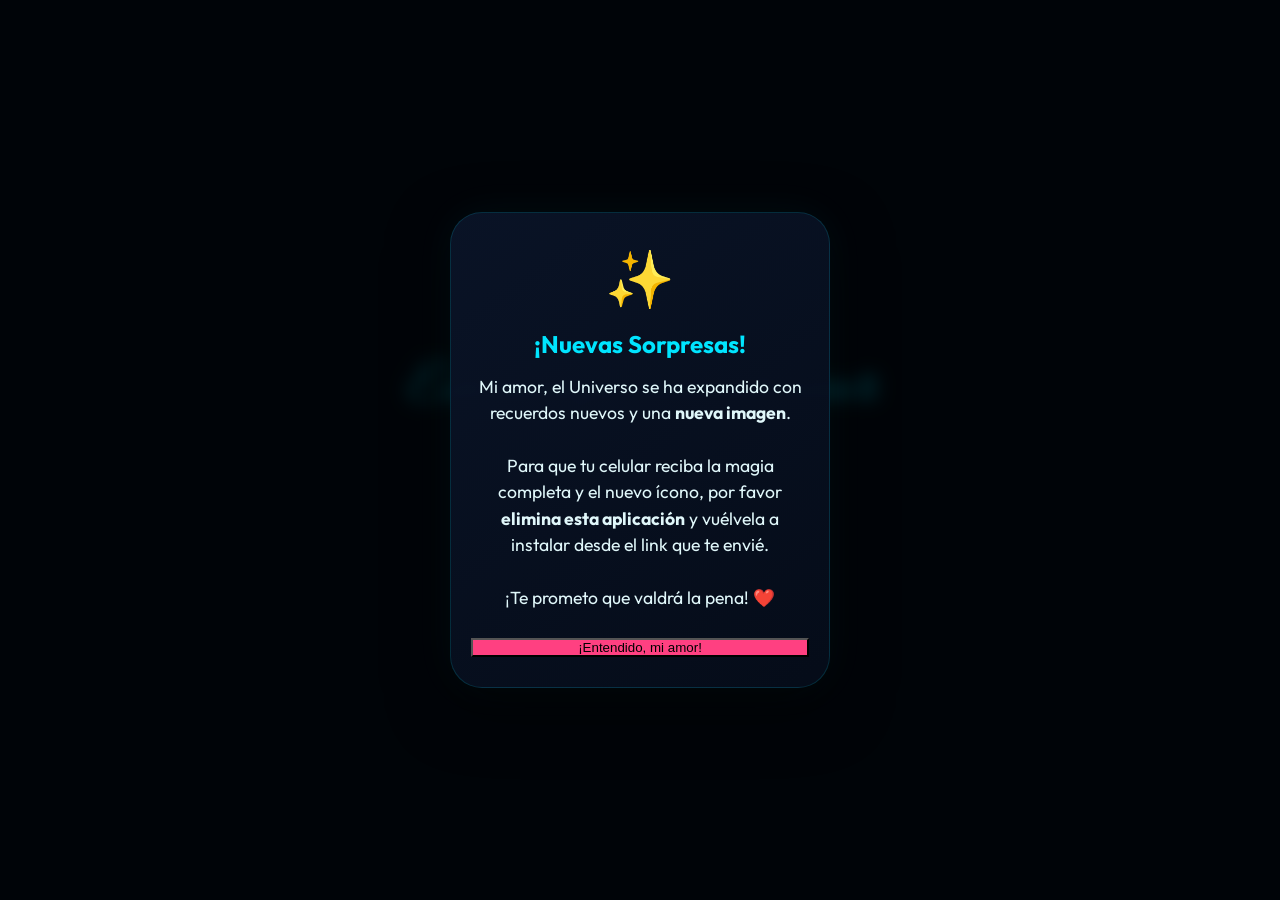
<file: index.html>
<!DOCTYPE html>
<html lang="es">
<head>
    <meta charset="UTF-8">
    <meta name="viewport" content="width=device-width, initial-scale=1.0, maximum-scale=1.0, user-scalable=no">
    <meta name="robots" content="noindex, nofollow">
    <title>Para ti, mi amor. Melissa</title>
    <meta name="description" content="Un universo de amor creado especialmente para Melissa">
    <link rel="preconnect" href="https://fonts.googleapis.com">
    <link rel="preconnect" href="https://fonts.gstatic.com" crossorigin>
    <link href="https://fonts.googleapis.com/css2?family=Dancing+Script:wght@400;700&family=Outfit:wght@300;400;500;600;700&family=Great+Vibes&display=swap" rel="stylesheet">
    <link rel="stylesheet" href="styles.css?v=59">
    <link rel="manifest" href="manifest.json">
    <meta name="theme-color" content="#00e5ff">
    <link rel="apple-touch-icon" href="fotos/foto_146.jpeg">
    <meta name="apple-mobile-web-app-capable" content="yes">
    <meta name="apple-mobile-web-app-status-bar-style" content="black-translucent">
</head>
<body>

    <!-- ===== SCREEN 1: PIN ENTRY ===== -->
    <div id="pin-screen" class="screen pin-screen active">
        <div class="pin-stars-bg"></div>
        <div class="pin-content">
            <div class="pin-lock-icon">
                <svg width="60" height="60" viewBox="0 0 24 24" fill="none" stroke="currentColor" stroke-width="1.5" stroke-linecap="round" stroke-linejoin="round">
                    <rect x="3" y="11" width="18" height="11" rx="2" ry="2"/>
                    <path d="M7 11V7a5 5 0 0 1 10 0v4"/>
                </svg>
            </div>
            <h1 class="pin-title">Este rincón fue creado solo para ti</h1>
            <p class="pin-subtitle">Solo tú conoces el código para abrirlo 💕</p>
            
            <div class="pin-input-container" id="pin-container">
                <input type="tel" class="pin-digit" maxlength="1" data-index="0" autocomplete="off" inputmode="numeric">
                <input type="tel" class="pin-digit" maxlength="1" data-index="1" autocomplete="off" inputmode="numeric">
                <input type="tel" class="pin-digit" maxlength="1" data-index="2" autocomplete="off" inputmode="numeric">
                <input type="tel" class="pin-digit" maxlength="1" data-index="3" autocomplete="off" inputmode="numeric">
            </div>

            <p class="pin-hint" id="pin-hint"></p>
            <p class="pin-error" id="pin-error"></p>
        </div>
        <!-- Unlock particles (shown on success) -->
        <div class="pin-unlock-particles" id="pin-particles"></div>
    </div>

    <!-- ===== SCREEN 2: WELCOME ===== -->
    <div id="welcome-screen" class="screen welcome-screen">
        <div class="welcome-stars"></div>
        <div class="welcome-content">
            <div class="welcome-glow"></div>
            <p class="welcome-pretitle">Para ti, mi amor</p>
            <h1 class="welcome-title">Melissa</h1>
            <div class="welcome-day-counter" id="day-counter">
                <span class="day-badge">Día <span id="day-number">1</span> de tu recuperación 💪</span>
            </div>
            <p class="welcome-daily-msg" id="welcome-daily-msg"></p>
            <button id="explore-btn" class="explore-btn">
                <span>Explorar tu universo</span>
                <svg class="btn-arrow" width="20" height="20" viewBox="0 0 24 24" fill="none" stroke="currentColor" stroke-width="2">
                    <path d="M12 5v14M19 12l-7 7-7-7"/>
                </svg>
            </button>
        </div>
        <div class="welcome-shooting-stars">
            <div class="shooting-star"></div>
            <div class="shooting-star"></div>
            <div class="shooting-star"></div>
        </div>
    </div>

    <!-- ===== SCREEN 3: MAIN UNIVERSE ===== -->
    <div id="universe" class="screen universe">
        <canvas id="galaxy-canvas"></canvas>
        
        <!-- Floating Phrases Container -->
        <div id="phrases-container" class="phrases-container"></div>



        <!-- Center Photo/Heart -->
        <div id="center-heart" class="center-heart">
            <!-- Corazón brillante de fondo siempre visible -->
            <svg class="heart-svg bg-heart" viewBox="0 0 200 200" xmlns="http://www.w3.org/2000/svg">
                <defs>
                    <filter id="heart-glow">
                        <feGaussianBlur stdDeviation="5" result="coloredBlur"/>
                        <feMerge>
                            <feMergeNode in="coloredBlur"/>
                            <feMergeNode in="SourceGraphic"/>
                        </feMerge>
                    </filter>
                    <linearGradient id="heart-gradient" x1="0%" y1="0%" x2="100%" y2="100%">
                        <stop offset="0%" style="stop-color:#00e5ff;stop-opacity:1" />
                        <stop offset="50%" style="stop-color:#00bcd4;stop-opacity:1" />
                        <stop offset="100%" style="stop-color:#0097a7;stop-opacity:1" />
                    </linearGradient>
                </defs>
                <path d="M100 180 C60 140 10 110 10 70 C10 40 35 20 60 20 C78 20 92 32 100 45 C108 32 122 20 140 20 C165 20 190 40 190 70 C190 110 140 140 100 180Z" 
                      fill="rgba(0, 229, 255, 0.15)" stroke="url(#heart-gradient)" stroke-width="4" filter="url(#heart-glow)" opacity="0.9"/>
            </svg>
            
            <div class="center-photo-frame">
                <img id="center-photo" src="fotos/foto_139.jpeg" alt="Nosotros" class="center-photo" 
                     onerror="this.style.display='none'; document.getElementById('center-fallback-icon').style.display='block';">
                
                <div id="center-fallback-icon" class="couple-icon" style="display:none;">
                    <div class="couple-figure">
                        <div class="person person-left"></div>
                        <div class="person person-right"></div>
                    </div>
                </div>
            </div>
        </div>

        <!-- Galaxy Rings -->
        <div id="galaxy-ring-1" class="galaxy-ring ring-1"></div>
        <div id="galaxy-ring-2" class="galaxy-ring ring-2"></div>
        <div id="galaxy-ring-3" class="galaxy-ring ring-3"></div>

        <!-- Bottom Navigation Bar -->
        <div class="universe-nav">
            <button id="nav-surprise" class="nav-btn nav-surprise">
                <span class="nav-icon">🎁</span>
                <span class="nav-label">Sorpresa del día</span>
            </button>
            <button id="nav-game" class="nav-btn nav-game">
                <span class="nav-icon">🎮</span>
                <span class="nav-label">Juego del día</span>
            </button>
            <button id="nav-letter" class="nav-btn nav-letter">
                <span class="nav-icon">💌</span>
                <span class="nav-label">Carta de hoy</span>
            </button>
            <button id="nav-journal" class="nav-btn nav-journal">
                <span class="nav-icon">📖</span>
                <span class="nav-label">Diario</span>
            </button>
            <button id="nav-library" class="nav-btn nav-library">
                <span class="nav-icon">📚</span>
                <span class="nav-label">Biblioteca</span>
            </button>
        </div>

        <!-- Audio Player (Hidden, controlled via JS) -->
        <audio id="bg-music"></audio>
        
        <!-- Mute Button -->
        <button id="mute-btn" class="mute-btn">
            <span class="nav-icon" id="mute-icon">🔊</span>
        </button>

        <!-- Drag Instruction -->
        <div id="drag-hint" class="drag-hint">
            <span>Arrastra para girar el espacio ✨</span>
        </div>
    </div>

    <!-- ===== MODAL: DAILY SURPRISE ===== -->
    <div id="surprise-modal" class="modal-overlay hidden">
        <div class="modal-content surprise-modal-content">
            <button class="modal-close" id="close-surprise">&times;</button>
            <div class="modal-header">
                <span class="modal-emoji" id="surprise-emoji">🎁</span>
                <h2 class="modal-title" id="surprise-title">Sorpresa del Día</h2>
            </div>
            <div class="modal-body">
                <p class="surprise-fun-phrase" id="surprise-fun-phrase"></p>
                <p class="surprise-recovery" id="surprise-recovery"></p>
            </div>
        </div>
    </div>

    <!-- ===== MODAL: LOVE LETTER ===== -->
    <div id="letter-modal" class="modal-overlay hidden">
        <div class="modal-content letter-modal-content">
            <button class="modal-close" id="close-letter">&times;</button>
            <div class="modal-header">
                <span class="modal-emoji">💌</span>
                <h2 class="modal-title" id="letter-title">Carta de Hoy</h2>
            </div>
            <div class="modal-body">
                <div class="letter-paper">
                    <p class="letter-text" id="letter-text"></p>
                    <p class="letter-signature">Con todo mi amor,<br><span class="signature-name">Carlos 💕</span></p>
                </div>
            </div>
        </div>
    </div>

    <!-- ===== MODAL: GAME ===== -->
    <div id="game-modal" class="modal-overlay hidden">
        <div class="modal-content game-modal-content">
            <button class="modal-close" id="close-game">&times;</button>
            <div class="modal-header">
                <span class="modal-emoji">🎮</span>
                <h2 class="modal-title" id="game-title">Juego del Día</h2>
            </div>
            <div class="modal-body">
                <div class="game-area" id="game-area"></div>
            </div>
        </div>
    </div>

    <!-- ===== MODAL: JOURNAL ===== -->
    <div id="journal-modal" class="modal-overlay hidden">
        <div class="modal-content journal-modal-content">
            <button class="modal-close" id="close-journal">&times;</button>
            <div class="modal-header">
                <span class="modal-emoji">📖</span>
                <h2 class="modal-title">Tu Diario</h2>
            </div>
            <div class="modal-body">
                <p class="modal-text" style="margin-bottom: 20px; font-size: 0.9rem;">Guarda aquí las frases que más te gusten de este universo y cuéntame por qué.</p>
                
                <div class="journal-form" style="display: flex; flex-direction: column; gap: 10px; margin-bottom: 20px; text-align: left;">
                    <label for="journal-phrase" style="color: var(--primary); font-weight: bold; font-size: 0.9rem;">La frase que más te llenó hoy:</label>
                    <input type="text" id="journal-phrase" placeholder="Escribe la frase aquí..." style="padding: 10px; border-radius: 8px; border: 1px solid rgba(0,229,255,0.3); background: rgba(0,0,0,0.5); color: #fff;">
                    
                    <label for="journal-reason" style="color: var(--primary); font-weight: bold; font-size: 0.9rem;">¿Por qué te gustó?</label>
                    <textarea id="journal-reason" rows="3" placeholder="Me hizo sentir..." style="padding: 10px; border-radius: 8px; border: 1px solid rgba(0,229,255,0.3); background: rgba(0,0,0,0.5); color: #fff;"></textarea>
                    
                    <button id="save-journal-btn" class="modal-btn" style="width: 100%; margin-top: 10px;">Guardar recuerdo ✨</button>
                </div>

                <h3 style="margin-top: 30px; border-bottom: 1px solid rgba(0,229,255,0.3); padding-bottom: 5px; color: var(--primary); font-size: 1.1rem; text-align: left;">Tus recuerdos guardados</h3>
                <div class="journal-entries" id="journal-entries-list" style="margin-top: 15px; display: flex; flex-direction: column; gap: 15px;">
                    <!-- Entries will be injected here via JS -->
                </div>
            </div>
        </div>
    </div>
    <!-- ===== MODAL: CUSTOM ALERT ===== -->
    <div id="custom-alert-modal" class="modal-overlay hidden" style="z-index: 2000;">
        <div class="modal-content" style="max-width: 350px; text-align: center; padding: 30px 20px;">
            <div class="modal-header" style="justify-content: center; margin-bottom: 15px;">
                <span class="modal-emoji" style="font-size: 3rem; margin: 0;">💖</span>
            </div>
            <div class="modal-body">
                <p id="custom-alert-text" style="font-size: 1.1rem; margin-bottom: 25px; line-height: 1.4; color: var(--text-primary);"></p>
                <button id="custom-alert-ok" class="modal-btn" style="width: 100%;">¡Lo prometo!</button>
            </div>
        </div>
    </div>

    <!-- ===== MODAL: UPDATE ALERT ===== -->
    <div id="update-alert-modal" class="modal-overlay hidden" style="z-index: 3000;">
        <div class="modal-content" style="max-width: 380px; text-align: center; padding: 30px 20px;">
            <div class="modal-header" style="justify-content: center; margin-bottom: 15px;">
                <span class="modal-emoji" style="font-size: 3.5rem; margin: 0; animation: heartBeat 1.5s infinite;">✨</span>
            </div>
            <div class="modal-body">
                <h2 style="color: var(--primary); margin-bottom: 15px; font-size: 1.5rem;">¡Nuevas Sorpresas!</h2>
                <p style="font-size: 1.1rem; margin-bottom: 25px; line-height: 1.5; color: var(--text-primary);">
                    Mi amor, el Universo se ha expandido con recuerdos nuevos y una <b>nueva imagen</b>.<br><br>
                    Para que tu celular reciba la magia completa y el nuevo ícono, por favor <b>elimina esta aplicación</b> y vuélvela a instalar desde el link que te envié.<br><br>
                    ¡Te prometo que valdrá la pena! ❤️
                </p>
                <button id="update-alert-ok" class="modal-btn" style="width: 100%; background: var(--pink);">¡Entendido, mi amor!</button>
            </div>
        </div>
    </div>

    <!-- ===== MODAL: LIBRARY OF MEMORIES ===== -->
    <div id="library-modal" class="modal-overlay hidden" style="z-index: 1000;">
        <div class="modal-content library-modal-content" style="max-height: 80vh; overflow-y: auto;">
            <button class="modal-close" id="close-library">&times;</button>
            <div class="modal-header">
                <span class="modal-emoji">📚</span>
                <h2 class="modal-title">Biblioteca de Recuerdos</h2>
            </div>
            <div class="modal-body">
                <p class="modal-text" style="margin-bottom: 20px; font-size: 0.9rem;">Aquí están guardadas todas tus cartas para que las leas cuando quieras.</p>
                <div id="library-list" style="display: flex; flex-direction: column; gap: 15px;">
                    <!-- Javascript will populate past letters -->
                </div>
            </div>
        </div>
    </div>

    <!-- Scripts -->
    <script src="daily-content.js?v=59"></script>
    <script src="games.js?v=59"></script>
    <script src="app.js?v=59"></script>
</body>
</html>
</file>
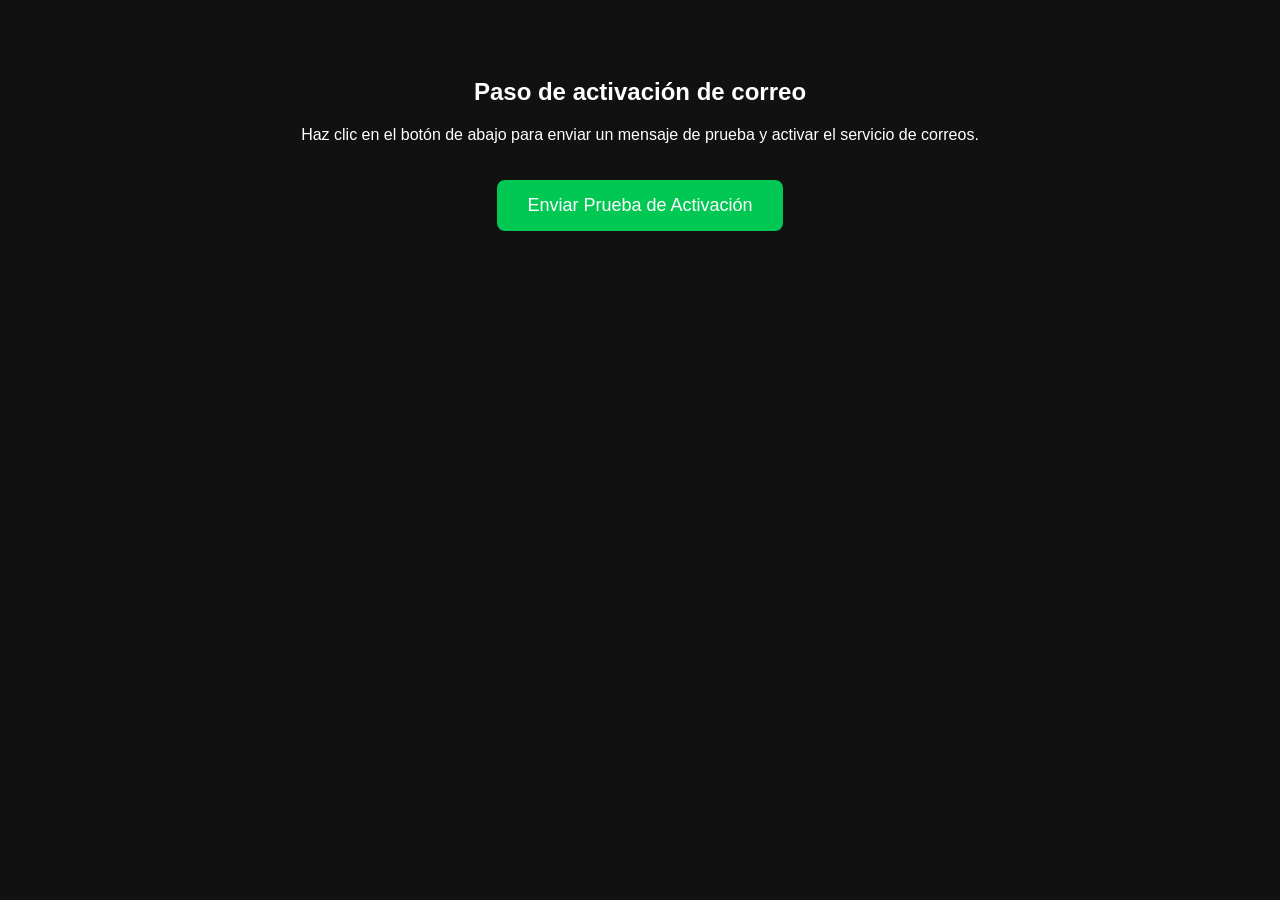
<file: test-email.html>
<!DOCTYPE html>
<html>
<head>
    <title>Activar Correo</title>
    <meta charset="utf-8">
</head>
<body style="font-family: Arial; padding: 50px; text-align: center; background: #111; color: white;">
    <h2>Paso de activación de correo</h2>
    <p>Haz clic en el botón de abajo para enviar un mensaje de prueba y activar el servicio de correos.</p>
    <form action="https://formsubmit.co/whatsapp1997nov@gmail.com" method="POST">
        <input type="hidden" name="_subject" value="Activación de correo de Melisa">
        <input type="hidden" name="Mensaje" value="Esta es una prueba de activación del diario.">
        <button type="submit" style="padding: 15px 30px; font-size: 18px; background: #00c853; color: white; border: none; border-radius: 8px; cursor: pointer; margin-top: 20px;">
            Enviar Prueba de Activación
        </button>
    </form>
</body>
</html>
</file>
<file: styles.css>
/* ===================================================================
   UNIVERSO MELISA - Complete Stylesheet
   A 30-day love experience for Melissa's recovery
   =================================================================== */

/* ===== RESET & VARIABLES ===== */
*,
*::before,
*::after {
    margin: 0;
    padding: 0;
    box-sizing: border-box;
}

:root {
    --primary: #00e5ff;
    --cyan: #00e5ff;
    --danger: #ff5252;
    --accent-pink: #ff4081;
    --primary-dark: #00bcd4;
    --primary-deeper: #0097a7;
    --primary-glow: rgba(0, 229, 255, 0.4);
    --primary-soft: rgba(0, 229, 255, 0.15);
    --gold: #ffd54f;
    --gold-glow: rgba(255, 213, 79, 0.5);
    --pink: #ff4081;
    --pink-glow: rgba(255, 64, 129, 0.4);
    --purple: #b388ff;
    --green: #69f0ae;
    --bg-dark: #020810;
    --bg-darker: #010509;
    --bg-card: rgba(10, 20, 40, 0.9);
    --text-primary: #e0f7fa;
    --text-secondary: rgba(224, 247, 250, 0.7);
    --text-muted: rgba(224, 247, 250, 0.4);
    --font-decorative: 'Great Vibes', 'Dancing Script', cursive;
    --font-body: 'Outfit', sans-serif;
    --radius-sm: 8px;
    --radius-md: 16px;
    --radius-lg: 24px;
    --radius-xl: 32px;
}

html, body {
    width: 100%;
    height: 100%;
    overflow: hidden;
    background: var(--bg-dark);
    font-family: var(--font-body);
    color: var(--text-primary);
    cursor: default;
    user-select: none;
    -webkit-user-select: none;
}

/* ===== FLOATING TOP NAV ===== */
.top-right-nav {
    position: absolute;
    top: 20px;
    right: 20px;
    z-index: 100;
}

.floating-btn {
    background: rgba(0, 0, 0, 0.4);
    border: 1px solid var(--primary-soft);
    border-radius: 50%;
    width: 48px;
    height: 48px;
    display: flex;
    justify-content: center;
    align-items: center;
    cursor: pointer;
    backdrop-filter: blur(5px);
    transition: all 0.3s ease;
    color: var(--text-primary);
    box-shadow: 0 4px 15px rgba(0, 0, 0, 0.5);
}

.floating-btn:hover {
    background: var(--primary-soft);
    border-color: var(--primary);
    transform: scale(1.05);
    box-shadow: 0 0 15px var(--primary-glow);
}

.floating-btn:active {
    transform: scale(0.95);
}

/* ===== SCREEN SYSTEM ===== */
.screen {
    position: fixed;
    inset: 0;
    display: none;
    transition: opacity 1.2s ease, transform 1.2s ease;
}

.screen.active {
    display: flex;
    align-items: center;
    justify-content: center;
}

.screen.fade-out {
    opacity: 0;
    transform: scale(1.05);
    pointer-events: none;
}

/* ===================================================================
   PIN SCREEN
   =================================================================== */
.pin-screen {
    background: var(--bg-darker);
    flex-direction: column;
}

.pin-stars-bg {
    position: absolute;
    inset: 0;
    background: 
        radial-gradient(1px 1px at 10% 20%, rgba(255,255,255,0.8), transparent),
        radial-gradient(1px 1px at 25% 60%, rgba(255,255,255,0.6), transparent),
        radial-gradient(1.5px 1.5px at 40% 15%, rgba(0,229,255,0.8), transparent),
        radial-gradient(1px 1px at 55% 80%, rgba(255,255,255,0.5), transparent),
        radial-gradient(1px 1px at 70% 35%, rgba(255,255,255,0.7), transparent),
        radial-gradient(1.5px 1.5px at 85% 70%, rgba(0,229,255,0.6), transparent),
        radial-gradient(1px 1px at 15% 90%, rgba(255,255,255,0.4), transparent),
        radial-gradient(1px 1px at 90% 10%, rgba(255,255,255,0.6), transparent),
        radial-gradient(1px 1px at 50% 50%, rgba(255,213,79,0.5), transparent),
        radial-gradient(1px 1px at 35% 45%, rgba(255,255,255,0.5), transparent),
        radial-gradient(1px 1px at 62% 12%, rgba(255,255,255,0.6), transparent),
        radial-gradient(1px 1px at 78% 88%, rgba(0,229,255,0.5), transparent),
        radial-gradient(1px 1px at 5% 55%, rgba(255,255,255,0.4), transparent),
        radial-gradient(1px 1px at 95% 42%, rgba(255,213,79,0.4), transparent);
    animation: twinkleStars 4s ease-in-out infinite alternate;
}

@keyframes twinkleStars {
    0% { opacity: 0.6; }
    100% { opacity: 1; }
}

.pin-content {
    position: relative;
    z-index: 2;
    text-align: center;
    animation: floatIn 1.5s ease-out;
    padding: 0 20px;
}

@keyframes floatIn {
    0% { opacity: 0; transform: translateY(40px) scale(0.95); }
    100% { opacity: 1; transform: translateY(0) scale(1); }
}

.pin-lock-icon {
    color: var(--primary);
    margin-bottom: 24px;
    animation: lockPulse 3s ease-in-out infinite;
    filter: drop-shadow(0 0 15px var(--primary-glow));
}

@keyframes lockPulse {
    0%, 100% { transform: scale(1); }
    50% { transform: scale(1.08); }
}

.pin-title {
    font-family: var(--font-decorative);
    font-size: clamp(1.8rem, 5vw, 3rem);
    color: var(--primary);
    margin-bottom: 10px;
    text-shadow: 0 0 20px var(--primary-glow), 0 0 40px rgba(0, 229, 255, 0.15);
}

.pin-subtitle {
    font-size: clamp(0.85rem, 2vw, 1rem);
    color: var(--text-secondary);
    font-weight: 300;
    margin-bottom: 40px;
    letter-spacing: 0.5px;
}

.pin-input-container {
    display: flex;
    gap: 16px;
    justify-content: center;
    margin-bottom: 24px;
}

.pin-digit {
    width: 58px;
    height: 68px;
    border: 2px solid rgba(0, 229, 255, 0.3);
    border-radius: var(--radius-md);
    background: rgba(0, 229, 255, 0.05);
    color: var(--primary);
    font-family: var(--font-body);
    font-size: 1.8rem;
    font-weight: 600;
    text-align: center;
    outline: none;
    transition: all 0.3s ease;
    caret-color: var(--primary);
}

.pin-digit:focus {
    border-color: var(--primary);
    background: rgba(0, 229, 255, 0.1);
    box-shadow: 0 0 20px var(--primary-glow), 0 0 40px rgba(0, 229, 255, 0.1);
    transform: scale(1.05);
}

.pin-digit.filled {
    border-color: var(--primary);
    background: rgba(0, 229, 255, 0.12);
}

.pin-digit.error {
    border-color: var(--pink);
    background: rgba(255, 64, 129, 0.1);
    animation: pinShake 0.5s ease;
}

@keyframes pinShake {
    0%, 100% { transform: translateX(0); }
    20% { transform: translateX(-10px); }
    40% { transform: translateX(10px); }
    60% { transform: translateX(-8px); }
    80% { transform: translateX(8px); }
}

.pin-digit.success {
    border-color: var(--green);
    background: rgba(105, 240, 174, 0.15);
    color: var(--green);
    animation: pinSuccess 0.6s ease;
}

@keyframes pinSuccess {
    0% { transform: scale(1); }
    50% { transform: scale(1.2); }
    100% { transform: scale(1); }
}

.pin-hint {
    font-size: 0.85rem;
    color: var(--text-muted);
    font-weight: 300;
    min-height: 24px;
    transition: opacity 0.5s ease;
}

.pin-error {
    font-size: 0.85rem;
    color: var(--pink);
    font-weight: 400;
    min-height: 24px;
    opacity: 0;
    transition: opacity 0.3s ease;
}

.pin-error.show {
    opacity: 1;
}

/* PIN unlock particles */
.pin-unlock-particles {
    position: fixed;
    inset: 0;
    pointer-events: none;
    z-index: 100;
}

.pin-unlock-particles .particle {
    position: absolute;
    width: 6px;
    height: 6px;
    border-radius: 50%;
    animation: particleExplode 1.5s ease-out forwards;
}

@keyframes particleExplode {
    0% { transform: translate(0, 0) scale(1); opacity: 1; }
    100% { transform: translate(var(--tx), var(--ty)) scale(0); opacity: 0; }
}

/* ===================================================================
   WELCOME SCREEN
   =================================================================== */
.welcome-screen {
    background: var(--bg-darker);
    flex-direction: column;
}

.welcome-stars {
    position: absolute;
    inset: 0;
    background: 
        radial-gradient(1px 1px at 10% 20%, rgba(255,255,255,0.8), transparent),
        radial-gradient(1px 1px at 25% 60%, rgba(255,255,255,0.6), transparent),
        radial-gradient(1.5px 1.5px at 40% 15%, rgba(0,229,255,0.8), transparent),
        radial-gradient(1px 1px at 55% 80%, rgba(255,255,255,0.5), transparent),
        radial-gradient(1px 1px at 70% 35%, rgba(255,255,255,0.7), transparent),
        radial-gradient(1.5px 1.5px at 85% 70%, rgba(0,229,255,0.6), transparent),
        radial-gradient(1px 1px at 15% 90%, rgba(255,255,255,0.4), transparent),
        radial-gradient(1px 1px at 90% 10%, rgba(255,255,255,0.6), transparent);
    animation: twinkleStars 4s ease-in-out infinite alternate;
}

.welcome-content {
    position: relative;
    text-align: center;
    z-index: 2;
    animation: floatIn 2s ease-out;
    padding: 0 20px;
}

.welcome-glow {
    position: absolute;
    top: 50%;
    left: 50%;
    transform: translate(-50%, -50%);
    width: 400px;
    height: 400px;
    background: radial-gradient(circle, var(--primary-glow) 0%, transparent 70%);
    border-radius: 50%;
    animation: pulseGlow 3s ease-in-out infinite;
    pointer-events: none;
}

@keyframes pulseGlow {
    0%, 100% { transform: translate(-50%, -50%) scale(1); opacity: 0.4; }
    50% { transform: translate(-50%, -50%) scale(1.2); opacity: 0.7; }
}

.welcome-pretitle {
    font-family: var(--font-body);
    font-size: clamp(1rem, 2.5vw, 1.4rem);
    font-weight: 300;
    color: var(--text-secondary);
    letter-spacing: 3px;
    text-transform: uppercase;
    margin-bottom: 8px;
    animation: fadeInSlow 2s ease-out 0.3s both;
}

@keyframes fadeInSlow {
    0% { opacity: 0; transform: translateY(15px); }
    100% { opacity: 1; transform: translateY(0); }
}

.welcome-title {
    font-family: var(--font-decorative);
    font-size: clamp(3.5rem, 10vw, 7rem);
    font-weight: 400;
    color: var(--primary);
    text-shadow: 
        0 0 20px var(--primary-glow),
        0 0 40px rgba(0, 229, 255, 0.2),
        0 0 80px rgba(0, 229, 255, 0.1);
    margin-bottom: 24px;
    letter-spacing: 4px;
    animation: fadeInSlow 2s ease-out 0.6s both;
}

.welcome-day-counter {
    margin-bottom: 16px;
    animation: fadeInSlow 2s ease-out 0.9s both;
}

.day-badge {
    display: inline-block;
    padding: 8px 24px;
    background: rgba(0, 229, 255, 0.1);
    border: 1px solid rgba(0, 229, 255, 0.25);
    border-radius: 50px;
    font-size: 0.9rem;
    font-weight: 500;
    color: var(--primary);
    letter-spacing: 1px;
}

.welcome-daily-msg {
    font-size: clamp(0.85rem, 2vw, 1rem);
    color: var(--text-secondary);
    font-weight: 300;
    line-height: 1.7;
    max-width: 500px;
    margin: 0 auto 32px;
    animation: fadeInSlow 2s ease-out 1.2s both;
}

.explore-btn {
    position: relative;
    display: inline-flex;
    align-items: center;
    gap: 10px;
    padding: 14px 36px;
    background: transparent;
    border: 1.5px solid var(--primary);
    border-radius: 50px;
    color: var(--primary);
    font-family: var(--font-body);
    font-size: 0.95rem;
    font-weight: 500;
    letter-spacing: 2px;
    text-transform: uppercase;
    cursor: pointer;
    overflow: hidden;
    transition: all 0.4s ease;
    animation: btnPulse 2.5s ease-in-out infinite, fadeInSlow 2s ease-out 1.5s both;
}

@keyframes btnPulse {
    0%, 100% { box-shadow: 0 0 15px rgba(0, 229, 255, 0.2); }
    50% { box-shadow: 0 0 30px rgba(0, 229, 255, 0.4), 0 0 60px rgba(0, 229, 255, 0.15); }
}

.explore-btn::before {
    content: '';
    position: absolute;
    inset: 0;
    background: linear-gradient(135deg, var(--primary), var(--primary-deeper));
    opacity: 0;
    transition: opacity 0.4s ease;
    border-radius: 50px;
}

.explore-btn:hover {
    color: var(--bg-dark);
    border-color: transparent;
    transform: scale(1.05);
}

.explore-btn:hover::before {
    opacity: 1;
}

.explore-btn span,
.explore-btn .btn-arrow {
    position: relative;
    z-index: 1;
}

.btn-arrow {
    animation: bounceDown 1.5s ease-in-out infinite;
}

@keyframes bounceDown {
    0%, 100% { transform: translateY(0); }
    50% { transform: translateY(4px); }
}

/* Shooting Stars */
.welcome-shooting-stars {
    position: absolute;
    inset: 0;
    overflow: hidden;
    pointer-events: none;
}

.shooting-star {
    position: absolute;
    width: 120px;
    height: 1px;
    background: linear-gradient(90deg, var(--primary), transparent);
    opacity: 0;
    animation: shoot 4s ease-in-out infinite;
}

.shooting-star:nth-child(1) { top: 15%; left: 70%; animation-delay: 0s; transform: rotate(-35deg); }
.shooting-star:nth-child(2) { top: 40%; left: 20%; animation-delay: 2s; transform: rotate(-25deg); }
.shooting-star:nth-child(3) { top: 65%; left: 80%; animation-delay: 3.5s; transform: rotate(-40deg); }

@keyframes shoot {
    0% { opacity: 0; transform: translateX(0) rotate(-35deg); }
    5% { opacity: 1; }
    20% { opacity: 0; transform: translateX(-250px) rotate(-35deg); }
    100% { opacity: 0; }
}

/* ===================================================================
   MAIN UNIVERSE
   =================================================================== */
.universe {
    background: var(--bg-dark);
    overflow: hidden;
    cursor: grab;
    display: block !important;
}

.universe:not(.active) {
    display: none !important;
}

.universe.active {
    display: block !important;
}

.universe:active {
    cursor: grabbing;
}

#galaxy-canvas {
    position: absolute;
    inset: 0;
    width: 100%;
    height: 100%;
    z-index: 1;
}

/* ===== FLOATING PHRASES ===== */
.phrases-container {
    position: absolute;
    inset: 0;
    z-index: 3;
    pointer-events: none;
    perspective: 1200px;
}

.floating-phrase {
    position: absolute;
    top: 0;
    left: 0;
    white-space: nowrap;
    font-family: var(--font-body);
    font-weight: 400;
    pointer-events: none;
    transition: transform 0.1s linear;
    text-shadow: 0 0 12px currentColor;
    will-change: transform, opacity;
}

.floating-phrase.size-large { font-size: clamp(1.2rem, 2.5vw, 1.8rem); font-weight: 600; }
.floating-phrase.size-medium { font-size: clamp(0.9rem, 1.8vw, 1.2rem); font-weight: 400; }
.floating-phrase.size-small { font-size: clamp(0.7rem, 1.2vw, 0.9rem); font-weight: 300; opacity: 0.7; }

.floating-phrase.color-cyan { color: var(--primary); }
.floating-phrase.color-gold { color: var(--gold); }
.floating-phrase.color-white { color: rgba(255, 255, 255, 0.9); }
.floating-phrase.color-pink { color: var(--pink); }
.floating-phrase.color-purple { color: var(--purple); }
.floating-phrase.color-green { color: var(--green); }

/* ===== MUTE BUTTON ===== */
.mute-btn {
    position: absolute;
    top: 20px;
    right: 20px;
    background: rgba(0, 0, 0, 0.3);
    border: 1px solid rgba(0, 229, 255, 0.4);
    border-radius: 50%;
    width: 45px;
    height: 45px;
    display: flex;
    justify-content: center;
    align-items: center;
    font-size: 1.5rem;
    color: white;
    cursor: pointer;
    z-index: 100;
    backdrop-filter: blur(5px);
    transition: all 0.3s ease;
}
.mute-btn:hover {
    transform: scale(1.1);
    background: rgba(0, 229, 255, 0.2);
}

/* ===== CENTER HEART / PHOTO ===== */
.center-heart {
    position: absolute;
    top: 50%;
    left: 50%;
    transform: translate(-50%, -50%);
    width: 300px;
    height: 300px;
    z-index: 5;
    animation: heartFloat 4s ease-in-out infinite;
    pointer-events: none;
}

@keyframes heartFloat {
    0%, 100% { transform: translate(-50%, -50%) translateY(0); }
    50% { transform: translate(-50%, -50%) translateY(-10px); }
}

.center-photo-frame {
    width: 100%;
    height: 100%;
    display: flex;
    align-items: center;
    justify-content: center;
    position: relative;
}

.center-photo {
    width: 200px;
    height: 200px;
    border-radius: 50%;
    object-fit: cover;
    object-position: center center;
    border: 3px solid var(--primary);
    box-shadow: 0 0 30px var(--primary-glow), 0 0 60px rgba(0, 229, 255, 0.15);
    animation: photoGlow 3s ease-in-out infinite;
    z-index: 10;
}

.bg-heart {
    position: absolute;
    top: 50%;
    left: 50%;
    transform: translate(-50%, -50%);
    width: 250px;
    height: 250px;
    z-index: -1;
    pointer-events: none;
}

@keyframes photoGlow {
    0%, 100% { box-shadow: 0 0 30px var(--primary-glow), 0 0 60px rgba(0, 229, 255, 0.15); }
    50% { box-shadow: 0 0 40px var(--primary-glow), 0 0 80px rgba(0, 229, 255, 0.25); }
}

.center-fallback {
    width: 100%;
    height: 100%;
    display: flex;
    align-items: center;
    justify-content: center;
    position: relative;
}

.heart-svg {
    width: 100%;
    height: 100%;
    filter: drop-shadow(0 0 20px var(--primary-glow));
}

.couple-icon {
    position: absolute;
    bottom: 30px;
    left: 50%;
    transform: translateX(-50%);
}

.couple-figure {
    display: flex;
    gap: 4px;
    align-items: flex-end;
}

.person { width: 14px; height: 30px; position: relative; }
.person::before {
    content: '';
    position: absolute;
    top: 0;
    left: 50%;
    transform: translateX(-50%);
    width: 10px;
    height: 10px;
    border-radius: 50%;
    background: #ffecd2;
}
.person::after {
    content: '';
    position: absolute;
    top: 11px;
    left: 50%;
    transform: translateX(-50%);
    width: 10px;
    height: 19px;
    border-radius: 5px 5px 3px 3px;
    background: linear-gradient(180deg, #ffecd2 30%, #e8c9a0 100%);
}

/* ===== GALAXY RINGS ===== */
.galaxy-ring {
    position: absolute;
    top: 50%;
    left: 50%;
    border-radius: 50%;
    border: 1px solid transparent;
    pointer-events: none;
    z-index: 2;
}

.ring-1 {
    width: 300px; height: 300px;
    transform: translate(-50%, -50%) rotateX(75deg);
    border-color: rgba(0, 229, 255, 0.15);
    box-shadow: 0 0 30px rgba(0, 229, 255, 0.08), inset 0 0 30px rgba(0, 229, 255, 0.05);
    animation: ringRotate1 20s linear infinite;
}

.ring-2 {
    width: 450px; height: 450px;
    transform: translate(-50%, -50%) rotateX(75deg) rotateZ(30deg);
    border-color: rgba(0, 229, 255, 0.08);
    box-shadow: 0 0 20px rgba(0, 229, 255, 0.05);
    animation: ringRotate2 30s linear infinite;
}

.ring-3 {
    width: 600px; height: 600px;
    transform: translate(-50%, -50%) rotateX(75deg) rotateZ(-15deg);
    border-color: rgba(0, 229, 255, 0.05);
    animation: ringRotate3 40s linear infinite;
}

@keyframes ringRotate1 { from { transform: translate(-50%, -50%) rotateX(75deg) rotateZ(0deg); } to { transform: translate(-50%, -50%) rotateX(75deg) rotateZ(360deg); } }
@keyframes ringRotate2 { from { transform: translate(-50%, -50%) rotateX(75deg) rotateZ(30deg); } to { transform: translate(-50%, -50%) rotateX(75deg) rotateZ(390deg); } }
@keyframes ringRotate3 { from { transform: translate(-50%, -50%) rotateX(75deg) rotateZ(-15deg); } to { transform: translate(-50%, -50%) rotateX(75deg) rotateZ(345deg); } }

/* ===== UNIVERSE NAVIGATION BAR ===== */
.universe-nav {
    position: fixed;
    bottom: 0;
    left: 0;
    right: 0;
    display: flex;
    justify-content: center;
    gap: 12px;
    padding: 16px 20px 24px;
    background: linear-gradient(to top, rgba(2, 8, 16, 0.95) 0%, rgba(2, 8, 16, 0.6) 70%, transparent 100%);
    z-index: 20;
}

.nav-btn {
    display: flex;
    flex-direction: column;
    align-items: center;
    gap: 6px;
    padding: 12px 20px;
    background: rgba(0, 229, 255, 0.06);
    border: 1px solid rgba(0, 229, 255, 0.2);
    border-radius: var(--radius-lg);
    color: var(--text-primary);
    cursor: pointer;
    transition: all 0.3s ease;
    backdrop-filter: blur(10px);
    -webkit-backdrop-filter: blur(10px);
    font-family: var(--font-body);
    min-width: 100px;
}

.nav-btn:hover {
    background: rgba(0, 229, 255, 0.15);
    border-color: var(--primary);
    transform: translateY(-4px);
    box-shadow: 0 8px 25px rgba(0, 229, 255, 0.2);
}

.nav-btn:active {
    transform: translateY(-2px);
}

.nav-icon {
    font-size: 1.5rem;
    line-height: 1;
}

.nav-label {
    font-size: 0.7rem;
    font-weight: 400;
    letter-spacing: 0.5px;
    color: var(--text-secondary);
}

.nav-surprise { animation: navGlow 3s ease-in-out infinite; }
@keyframes navGlow {
    0%, 100% { box-shadow: none; }
    50% { box-shadow: 0 0 15px rgba(0, 229, 255, 0.15); }
}

/* ===== DRAG HINT ===== */
.drag-hint {
    position: fixed;
    bottom: 110px;
    left: 50%;
    transform: translateX(-50%);
    z-index: 10;
    font-size: 0.85rem;
    color: var(--text-muted);
    font-weight: 300;
    letter-spacing: 1px;
    animation: hintFade 6s ease-in-out forwards;
    pointer-events: none;
}

@keyframes hintFade {
    0% { opacity: 0; }
    15% { opacity: 1; }
    75% { opacity: 1; }
    100% { opacity: 0; }
}

/* ===================================================================
   MODALS
   =================================================================== */
.modal-overlay {
    position: fixed;
    inset: 0;
    z-index: 50;
    display: flex;
    align-items: center;
    justify-content: center;
    background: rgba(1, 5, 9, 0.85);
    backdrop-filter: blur(8px);
    -webkit-backdrop-filter: blur(8px);
    animation: modalFadeIn 0.4s ease;
    padding: 20px;
    overflow-y: auto;
}

.modal-overlay.hidden {
    display: none;
}

@keyframes modalFadeIn {
    0% { opacity: 0; }
    100% { opacity: 1; }
}

.modal-content {
    position: relative;
    width: 100%;
    max-width: 550px;
    max-height: 85vh;
    overflow-y: auto;
    background: linear-gradient(145deg, rgba(10, 20, 40, 0.95), rgba(5, 12, 25, 0.98));
    border: 1px solid rgba(0, 229, 255, 0.15);
    border-radius: var(--radius-xl);
    padding: 32px;
    animation: modalSlideUp 0.5s ease;
    box-shadow: 0 20px 60px rgba(0, 0, 0, 0.5), 0 0 40px rgba(0, 229, 255, 0.05);
}

/* Scrollbar styling for modals */
.modal-content::-webkit-scrollbar {
    width: 6px;
}

.modal-content::-webkit-scrollbar-track {
    background: transparent;
}

.modal-content::-webkit-scrollbar-thumb {
    background: rgba(0, 229, 255, 0.2);
    border-radius: 3px;
}

@keyframes modalSlideUp {
    0% { transform: translateY(30px); opacity: 0; }
    100% { transform: translateY(0); opacity: 1; }
}

.modal-close {
    position: absolute;
    top: 16px;
    right: 20px;
    width: 36px;
    height: 36px;
    border: 1px solid rgba(255,255,255,0.1);
    border-radius: 50%;
    background: rgba(255,255,255,0.05);
    color: var(--text-secondary);
    font-size: 1.3rem;
    cursor: pointer;
    z-index: 1000;
    transition: all 0.3s ease;
    display: flex;
    align-items: center;
    justify-content: center;
    font-family: var(--font-body);
    line-height: 1;
    z-index: 5;
}

.modal-close:hover {
    background: rgba(255, 64, 129, 0.15);
    border-color: var(--pink);
    color: var(--pink);
}

.modal-header {
    text-align: center;
    margin-bottom: 24px;
}

.modal-emoji {
    font-size: 2.5rem;
    display: block;
    margin-bottom: 8px;
    animation: emojiFloat 2s ease-in-out infinite;
}

@keyframes emojiFloat {
    0%, 100% { transform: translateY(0); }
    50% { transform: translateY(-6px); }
}

.modal-title {
    font-family: var(--font-decorative);
    font-size: clamp(1.5rem, 4vw, 2rem);
    color: var(--primary);
    text-shadow: 0 0 15px var(--primary-glow);
}

.modal-body {
    color: var(--text-primary);
}

/* ===== SURPRISE MODAL ===== */
.surprise-fun-phrase {
    font-size: 1.3rem;
    font-weight: 600;
    text-align: center;
    color: var(--gold);
    margin-bottom: 16px;
    padding: 16px;
    background: rgba(255, 213, 79, 0.06);
    border-radius: var(--radius-md);
    border: 1px solid rgba(255, 213, 79, 0.15);
}

.surprise-recovery {
    text-align: center;
    font-size: 1rem;
    color: var(--text-secondary);
    font-weight: 300;
    font-style: italic;
    padding: 12px;
}

/* ===== LETTER MODAL ===== */
.letter-paper {
    background: linear-gradient(135deg, rgba(20, 30, 50, 0.8), rgba(10, 20, 35, 0.9));
    border: 1px solid rgba(0, 229, 255, 0.1);
    border-radius: var(--radius-md);
    padding: 28px;
    position: relative;
}

.letter-paper::before {
    content: '"';
    position: absolute;
    top: 10px;
    left: 20px;
    font-size: 4rem;
    color: rgba(0, 229, 255, 0.1);
    font-family: serif;
    line-height: 1;
}

.letter-text {
    font-size: 1rem;
    line-height: 1.9;
    color: var(--text-primary);
    font-weight: 300;
    white-space: pre-line;
}

.letter-signature {
    margin-top: 24px;
    text-align: right;
    font-style: italic;
    color: var(--text-secondary);
    font-size: 0.95rem;
}

.signature-name {
    font-family: var(--font-decorative);
    font-size: 1.5rem;
    color: var(--primary);
    font-style: normal;
}

/* ===== GAME MODAL ===== */
.game-modal-content {
    max-width: 650px;
    max-height: 90vh;
}

.game-area {
    width: 100%;
    min-height: 300px;
    display: flex;
    flex-direction: column;
    align-items: center;
}

.game-area > div {
    width: 100%;
}

/* ===================================================================
   GAME STYLES (game- prefix)
   =================================================================== */

/* --- MEMORY GAME --- */
.game-memory-grid {
    display: grid;
    gap: 10px;
    width: 100%;
    max-width: 400px;
    margin: 0 auto;
}

.game-memory-card {
    aspect-ratio: 1;
    perspective: 600px;
    cursor: pointer;
    z-index: 1000;
}

.game-memory-card-inner {
    width: 100%;
    height: 100%;
    position: relative;
    transform-style: preserve-3d;
    transition: transform 0.5s ease;
    border-radius: var(--radius-sm);
}

.game-memory-card.flipped .game-memory-card-inner {
    transform: rotateY(180deg);
}

.game-memory-card.matched .game-memory-card-inner {
    transform: rotateY(180deg);
    box-shadow: 0 0 20px var(--primary-glow);
}

.game-memory-card-front,
.game-memory-card-back {
    position: absolute;
    inset: 0;
    backface-visibility: hidden;
    border-radius: var(--radius-sm);
    display: flex;
    align-items: center;
    justify-content: center;
    overflow: hidden;
}

.game-memory-card-back {
    background: linear-gradient(135deg, rgba(0, 229, 255, 0.15), rgba(0, 150, 200, 0.1));
    border: 1.5px solid rgba(0, 229, 255, 0.3);
    font-size: 1.5rem;
}

.game-memory-card-front {
    transform: rotateY(180deg);
    background: var(--bg-card);
    border: 1.5px solid rgba(0, 229, 255, 0.2);
    font-size: 2rem;
}

.game-memory-card-front img {
    width: 100%;
    height: 100%;
    object-fit: cover;
    border-radius: var(--radius-sm);
}

.game-stats {
    display: flex;
    justify-content: center;
    gap: 24px;
    margin-bottom: 16px;
    font-size: 0.85rem;
    color: var(--text-secondary);
}

.game-stats span {
    display: flex;
    align-items: center;
    gap: 6px;
}

.game-stats .stat-value {
    color: var(--primary);
    font-weight: 600;
}

.game-replay-btn {
    display: inline-flex;
    align-items: center;
    gap: 8px;
    margin-top: 16px;
    padding: 10px 24px;
    background: rgba(0, 229, 255, 0.1);
    border: 1px solid rgba(0, 229, 255, 0.3);
    border-radius: 50px;
    color: var(--primary);
    font-family: var(--font-body);
    font-size: 0.9rem;
    cursor: pointer;
    transition: all 0.3s ease;
}

.game-replay-btn:hover {
    background: rgba(0, 229, 255, 0.2);
    transform: scale(1.05);
}

/* Game celebration */
.game-celebration {
    text-align: center;
    padding: 20px;
    animation: celebrationPop 0.6s ease;
}

@keyframes celebrationPop {
    0% { transform: scale(0.5); opacity: 0; }
    60% { transform: scale(1.1); }
    100% { transform: scale(1); opacity: 1; }
}

.game-celebration h3 {
    font-family: var(--font-decorative);
    font-size: 2rem;
    color: var(--gold);
    text-shadow: 0 0 15px var(--gold-glow);
    margin-bottom: 8px;
}

.game-celebration p {
    color: var(--text-secondary);
    font-weight: 300;
}

/* Confetti */
.game-confetti {
    position: absolute;
    inset: 0;
    pointer-events: none;
    overflow: hidden;
}

.game-confetti-piece {
    position: absolute;
    width: 8px;
    height: 8px;
    border-radius: 2px;
    animation: confettiFall 3s ease-in-out forwards;
}

@keyframes confettiFall {
    0% { transform: translateY(-20px) rotate(0deg); opacity: 1; }
    100% { transform: translateY(400px) rotate(720deg); opacity: 0; }
}

/* --- WORD SEARCH --- */
.game-wordsearch-container {
    width: 100%;
    display: flex;
    flex-direction: column;
    align-items: center;
    gap: 16px;
}

.game-wordsearch-grid {
    display: grid;
    gap: 2px;
    width: 100%;
    max-width: 380px;
    margin: 0 auto;
    touch-action: none;
}

.game-wordsearch-cell {
    width: 100%;
    aspect-ratio: 1;
    display: flex;
    align-items: center;
    justify-content: center;
    font-size: min(3.5vw, 0.85rem);
    font-weight: 600;
    color: var(--text-primary);
    background: rgba(0, 229, 255, 0.04);
    border: 1px solid rgba(0, 229, 255, 0.1);
    border-radius: 4px;
    cursor: pointer;
    transition: all 0.2s ease;
    text-transform: uppercase;
}

.game-wordsearch-cell:hover {
    background: rgba(0, 229, 255, 0.12);
    border-color: rgba(0, 229, 255, 0.3);
}

.game-wordsearch-cell.selected {
    background: rgba(0, 229, 255, 0.2);
    border-color: var(--primary);
    color: var(--primary);
}

.game-wordsearch-cell.found {
    background: rgba(105, 240, 174, 0.15);
    border-color: rgba(105, 240, 174, 0.4);
    color: var(--green);
}

.game-wordlist {
    display: flex;
    flex-wrap: wrap;
    gap: 8px;
    justify-content: center;
    max-width: 400px;
}

.game-wordlist-item {
    padding: 4px 12px;
    background: rgba(0, 229, 255, 0.06);
    border: 1px solid rgba(0, 229, 255, 0.15);
    border-radius: 20px;
    font-size: 0.75rem;
    font-weight: 500;
    letter-spacing: 1px;
    color: var(--text-secondary);
    text-transform: uppercase;
    transition: all 0.3s ease;
}

.game-wordlist-item.found {
    background: rgba(105, 240, 174, 0.1);
    border-color: rgba(105, 240, 174, 0.3);
    color: var(--green);
    text-decoration: line-through;
}

/* --- TRIVIA --- */
.game-trivia-container {
    width: 100%;
    max-width: 480px;
}

.game-trivia-progress {
    width: 100%;
    height: 4px;
    background: rgba(0, 229, 255, 0.1);
    border-radius: 2px;
    margin-bottom: 24px;
    overflow: hidden;
}

.game-trivia-progress-bar {
    height: 100%;
    background: linear-gradient(90deg, var(--primary), var(--primary-dark));
    border-radius: 2px;
    transition: width 0.5s ease;
}

.game-trivia-question {
    font-size: 1.1rem;
    font-weight: 500;
    color: var(--text-primary);
    margin-bottom: 20px;
    line-height: 1.6;
    text-align: center;
}

.game-trivia-options {
    display: flex;
    flex-direction: column;
    gap: 10px;
}

.game-trivia-option {
    padding: 14px 20px;
    background: rgba(0, 229, 255, 0.04);
    border: 1.5px solid rgba(0, 229, 255, 0.15);
    border-radius: var(--radius-md);
    color: var(--text-primary);
    font-family: var(--font-body);
    font-size: 0.95rem;
    cursor: pointer;
    transition: all 0.3s ease;
    text-align: left;
}

.game-trivia-option:hover {
    background: rgba(0, 229, 255, 0.1);
    border-color: rgba(0, 229, 255, 0.35);
    transform: translateX(4px);
}

.game-trivia-option.correct {
    background: rgba(105, 240, 174, 0.15);
    border-color: var(--green);
    color: var(--green);
}

.game-trivia-option.incorrect {
    background: rgba(255, 64, 129, 0.1);
    border-color: var(--pink);
    color: var(--pink);
}

.game-trivia-option.disabled {
    pointer-events: none;
    opacity: 0.5;
}

.game-trivia-explanation {
    margin-top: 16px;
    padding: 14px;
    background: rgba(255, 213, 79, 0.06);
    border: 1px solid rgba(255, 213, 79, 0.15);
    border-radius: var(--radius-sm);
    font-size: 0.85rem;
    color: var(--gold);
    text-align: center;
    animation: fadeInSlow 0.5s ease;
}

.game-trivia-next {
    display: block;
    width: 100%;
    margin-top: 16px;
    padding: 12px;
    background: rgba(0, 229, 255, 0.1);
    border: 1px solid rgba(0, 229, 255, 0.3);
    border-radius: var(--radius-md);
    color: var(--primary);
    font-family: var(--font-body);
    font-size: 0.95rem;
    cursor: pointer;
    transition: all 0.3s ease;
}

.game-trivia-next:hover {
    background: rgba(0, 229, 255, 0.2);
}

.game-trivia-score {
    text-align: center;
    padding: 20px;
}

.game-trivia-score-number {
    font-size: 3rem;
    font-weight: 700;
    color: var(--primary);
    text-shadow: 0 0 20px var(--primary-glow);
}

.game-trivia-score-label {
    font-size: 0.9rem;
    color: var(--text-secondary);
    margin-top: 8px;
}

/* --- PUZZLE --- */
.game-puzzle-container {
    width: 100%;
    display: flex;
    flex-direction: column;
    align-items: center;
    gap: 16px;
}

.game-puzzle-grid {
    display: grid;
    gap: 3px;
    width: fit-content;
    background: rgba(0, 229, 255, 0.05);
    padding: 4px;
    border-radius: var(--radius-sm);
    border: 1px solid rgba(0, 229, 255, 0.15);
}

.game-puzzle-tile {
    display: flex;
    align-items: center;
    justify-content: center;
    font-size: 1.3rem;
    font-weight: 600;
    color: var(--primary);
    background: rgba(10, 20, 40, 0.9);
    border: 1px solid rgba(0, 229, 255, 0.2);
    border-radius: 4px;
    cursor: pointer;
    transition: all 0.15s ease;
    overflow: hidden;
}

.game-puzzle-tile img {
    width: 100%;
    height: 100%;
    object-fit: cover;
}

.game-puzzle-tile:hover {
    background: rgba(0, 229, 255, 0.08);
}

.game-puzzle-tile.empty {
    background: transparent;
    border-color: transparent;
    cursor: default;
}

.game-puzzle-tile.moving {
    transform: scale(0.95);
}

.game-puzzle-ref {
    width: 80px;
    height: 80px;
    border-radius: var(--radius-sm);
    overflow: hidden;
    border: 1px solid rgba(0, 229, 255, 0.2);
    opacity: 0.6;
}

.game-puzzle-ref img {
    width: 100%;
    height: 100%;
    object-fit: cover;
}

/* --- RIDDLE --- */
.game-riddle-container {
    width: 100%;
    max-width: 450px;
    text-align: center;
}

.game-riddle-text {
    font-size: 1.15rem;
    font-style: italic;
    color: var(--text-primary);
    line-height: 1.8;
    margin-bottom: 24px;
    padding: 20px;
    background: rgba(0, 229, 255, 0.04);
    border: 1px solid rgba(0, 229, 255, 0.1);
    border-radius: var(--radius-md);
}

.game-riddle-input {
    width: 100%;
    padding: 14px 20px;
    background: rgba(0, 229, 255, 0.05);
    border: 2px solid rgba(0, 229, 255, 0.2);
    border-radius: var(--radius-md);
    color: var(--text-primary);
    font-family: var(--font-body);
    font-size: 1.1rem;
    text-align: center;
    outline: none;
    transition: all 0.3s ease;
    margin-bottom: 12px;
}

.game-riddle-input:focus {
    border-color: var(--primary);
    background: rgba(0, 229, 255, 0.08);
    box-shadow: 0 0 15px rgba(0, 229, 255, 0.15);
}

.game-riddle-submit {
    width: 100%;
    padding: 12px;
    background: linear-gradient(135deg, var(--primary), var(--primary-deeper));
    border: none;
    border-radius: var(--radius-md);
    color: var(--bg-dark);
    font-family: var(--font-body);
    font-size: 1rem;
    font-weight: 600;
    cursor: pointer;
    transition: all 0.3s ease;
    margin-bottom: 12px;
}

.game-riddle-submit:hover {
    transform: scale(1.02);
    box-shadow: 0 5px 20px rgba(0, 229, 255, 0.3);
}

.game-riddle-hint-btn {
    padding: 8px 20px;
    background: transparent;
    border: 1px solid rgba(255, 213, 79, 0.3);
    border-radius: 20px;
    color: var(--gold);
    font-family: var(--font-body);
    font-size: 0.85rem;
    cursor: pointer;
    transition: all 0.3s ease;
}

.game-riddle-hint-btn:hover {
    background: rgba(255, 213, 79, 0.1);
}

.game-riddle-hint {
    margin-top: 12px;
    padding: 12px;
    background: rgba(255, 213, 79, 0.06);
    border-radius: var(--radius-sm);
    color: var(--gold);
    font-size: 0.9rem;
    animation: fadeInSlow 0.5s ease;
}

.game-riddle-result {
    margin-top: 16px;
    padding: 16px;
    border-radius: var(--radius-md);
    font-size: 1.1rem;
    font-weight: 500;
    animation: celebrationPop 0.5s ease;
}

.game-riddle-result.correct {
    background: rgba(105, 240, 174, 0.1);
    border: 1px solid rgba(105, 240, 174, 0.3);
    color: var(--green);
}

.game-riddle-result.incorrect {
    background: rgba(255, 64, 129, 0.1);
    border: 1px solid rgba(255, 64, 129, 0.3);
    color: var(--pink);
}

/* ===================================================================
   RESPONSIVE
   =================================================================== */
@media (max-width: 768px) {
    .center-heart { width: 260px; height: 260px; }
    .center-photo { width: 160px; height: 160px; }
    .ring-1 { width: 200px; height: 200px; }
    .ring-2 { width: 300px; height: 300px; }
    .ring-3 { width: 400px; height: 400px; }
    
    .modal-content { padding: 24px 18px; border-radius: var(--radius-lg); }
    .game-modal-content { max-height: 92vh; }
    
    .nav-btn { min-width: 85px; padding: 10px 14px; }
    .nav-label { font-size: 0.6rem; }
    
    .pin-digit { width: 50px; height: 60px; font-size: 1.5rem; }
}

@media (max-width: 480px) {
    .center-heart { width: 220px; height: 220px; }
    .center-photo { width: 135px; height: 135px; }
    .ring-1 { width: 160px; height: 160px; }
    .ring-2 { width: 240px; height: 240px; }
    .ring-3 { width: 340px; height: 340px; }

    .universe-nav { gap: 5px; padding: 12px 5px 20px; }
    .nav-btn { flex: 1; min-width: 0; padding: 8px 2px; }
    
    .pin-input-container { gap: 10px; }
    .pin-digit { width: 45px; height: 55px; font-size: 1.4rem; }
    
    .game-trivia-option { padding: 12px 16px; font-size: 0.85rem; }
}

/* ===== CUSTOM TOAST NOTIFICATION ===== */
.custom-toast {
    position: fixed;
    top: 20px;
    left: 50%;
    transform: translateX(-50%) translateY(-100px);
    background: rgba(10, 20, 40, 0.95);
    border: 1px solid var(--primary);
    box-shadow: 0 4px 20px var(--primary-glow);
    padding: 15px 25px;
    border-radius: var(--radius-lg);
    z-index: 10000;
    display: flex;
    align-items: center;
    gap: 15px;
    opacity: 0;
    transition: all 0.5s cubic-bezier(0.175, 0.885, 0.32, 1.275);
    max-width: 90%;
    text-align: center;
    backdrop-filter: blur(10px);
    -webkit-backdrop-filter: blur(10px);
}

.custom-toast.show {
    transform: translateX(-50%) translateY(0);
    opacity: 1;
}

.custom-toast-icon {
    font-size: 1.5rem;
    flex-shrink: 0;
}

.custom-toast-text {
    font-family: var(--font-body);
    font-size: 1rem;
    color: var(--text-primary);
    font-weight: 500;
}

/* =============================================
   BIRTHDAY SPECIAL THEME — Flores Amarillas 🌻
   Active only on Sept 26 (see app.js isBirthdaySpecial)
   ============================================= */
body.theme-birthday {
    --primary: #ffd54f;
    --cyan: #ffd54f;
    --primary-dark: #ffb300;
    --primary-deeper: #ff8f00;
    --primary-glow: rgba(255, 213, 79, 0.5);
    --primary-soft: rgba(255, 213, 79, 0.18);
    --gold: #fff176;
    --gold-glow: rgba(255, 241, 118, 0.6);
    --pink: #ffca28;
    --pink-glow: rgba(255, 202, 40, 0.4);
    --purple: #ffa726;
    --green: #c0ca33;
    --accent-pink: #ffb300;
}

body.theme-birthday .day-badge {
    background: rgba(255, 213, 79, 0.12);
    border-color: var(--primary);
}
</file>
